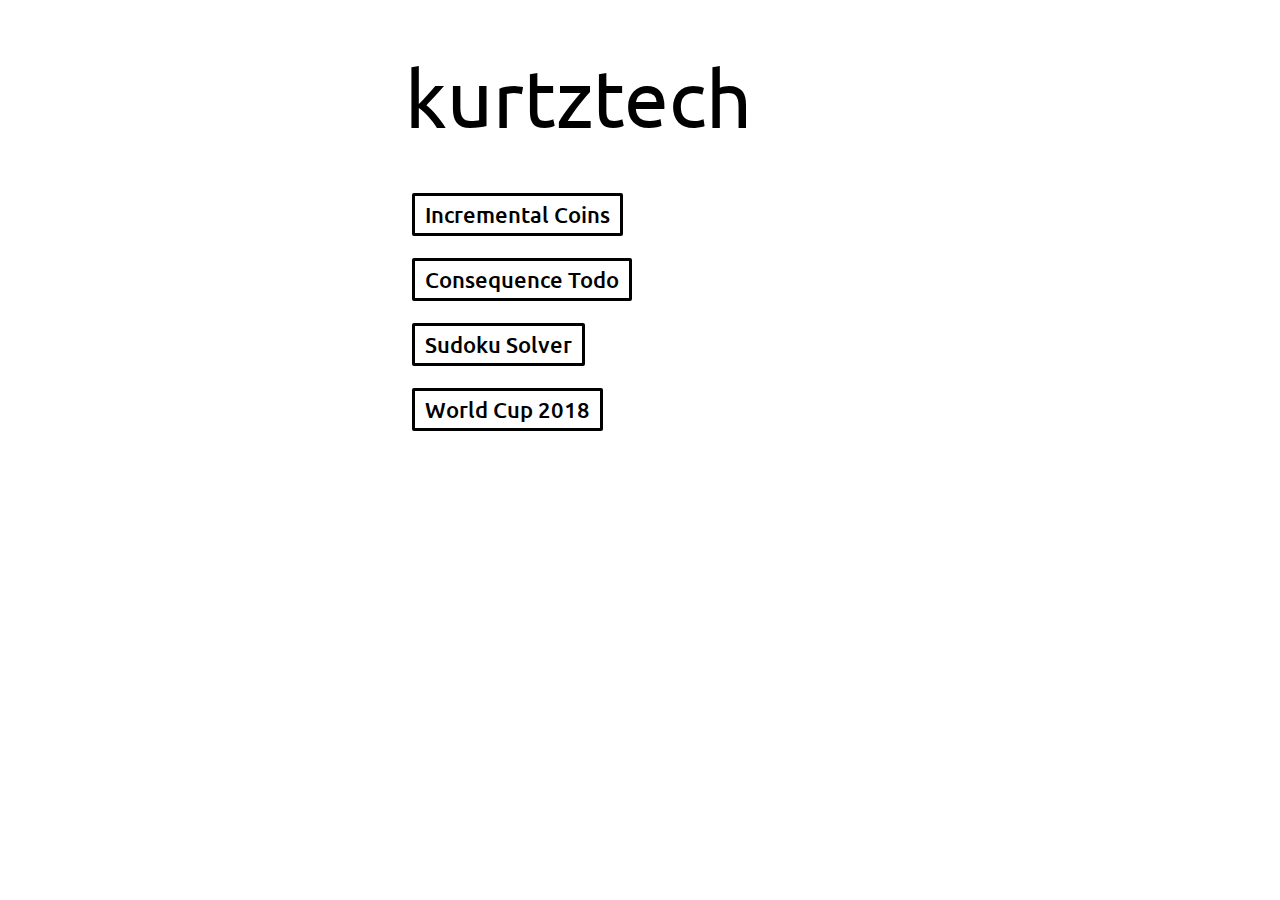
<file: index.html>
<!DOCTYPE html>
<html>

<head>
	<title>kurtztech</title>
	<link rel="stylesheet" type="text/css" href="kurtztech.css">
</head>

<body>

	<div id="container">
		<div class="k-header" id="k-header">
			<h1 id="k-title">kurtztech</h1>
			<h1 class="hidden" id="hackerman">hackerman</h1>
		</div>
		<ul>
			<li>
				<a href="https://www.kongregate.com/games/kurtztech/incremental-coins">Incremental Coins</a>
			</li>
			<li>
				<a href="consequence-todo.html">Consequence Todo</a>
			</li>
			<li>
				<a href="sudoku.html">Sudoku Solver</a>
			</li>
			<li>
				<a href="world-cup-18.html">World Cup 2018</a>
			</li>
		</ul>
	</div>

	<script type="text/javascript" src="jquery-2.2.4.min.js"></script>
	<script type="text/javascript" src="kurtztech.js"></script>
</body>

</html>
</file>
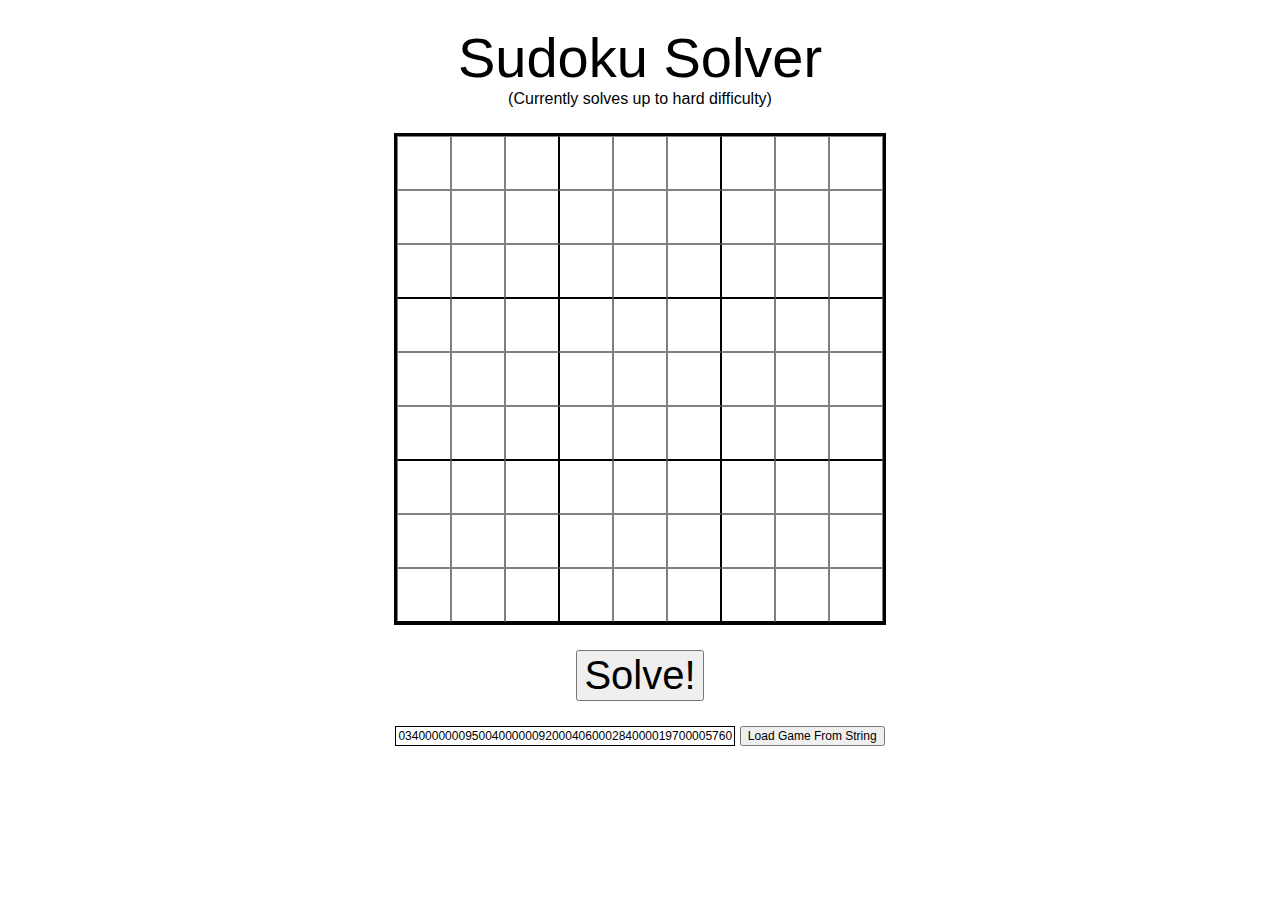
<file: sudoku.html>
<!DOCTYPE html>
<html>

<head>
	<title>Sudoku Solver</title>
	<link rel="stylesheet" type="text/css" href="sudoku.css">
</head>

<body>

	<h1>Sudoku Solver</h1>
	<p>(Currently solves up to hard difficulty)</p>

	<table>
		<tbody>
			<tr>
				<td>
					<input class="square-input" maxlength="1" value="">
				</td>
				<td>
					<input class="square-input" maxlength="1" value="">
				</td>
				<td>
					<input class="square-input" maxlength="1" value="">
				</td>
				<td>
					<input class="square-input" maxlength="1" value="">
				</td>
				<td>
					<input class="square-input" maxlength="1" value="">
				</td>
				<td>
					<input class="square-input" maxlength="1" value="">
				</td>
				<td>
					<input class="square-input" maxlength="1" value="">
				</td>
				<td>
					<input class="square-input" maxlength="1" value="">
				</td>
				<td>
					<input class="square-input" maxlength="1" value="">
				</td>
			</tr>
			<tr>
				<td>
					<input class="square-input" maxlength="1" value="">
				</td>
				<td>
					<input class="square-input" maxlength="1" value="">
				</td>
				<td>
					<input class="square-input" maxlength="1" value="">
				</td>
				<td>
					<input class="square-input" maxlength="1" value="">
				</td>
				<td>
					<input class="square-input" maxlength="1" value="">
				</td>
				<td>
					<input class="square-input" maxlength="1" value="">
				</td>
				<td>
					<input class="square-input" maxlength="1" value="">
				</td>
				<td>
					<input class="square-input" maxlength="1" value="">
				</td>
				<td>
					<input class="square-input" maxlength="1" value="">
				</td>
			</tr>
			<tr>
				<td>
					<input class="square-input" maxlength="1" value="">
				</td>
				<td>
					<input class="square-input" maxlength="1" value="">
				</td>
				<td>
					<input class="square-input" maxlength="1" value="">
				</td>
				<td>
					<input class="square-input" maxlength="1" value="">
				</td>
				<td>
					<input class="square-input" maxlength="1" value="">
				</td>
				<td>
					<input class="square-input" maxlength="1" value="">
				</td>
				<td>
					<input class="square-input" maxlength="1" value="">
				</td>
				<td>
					<input class="square-input" maxlength="1" value="">
				</td>
				<td>
					<input class="square-input" maxlength="1" value="">
				</td>
			</tr>
			<tr>
				<td>
					<input class="square-input" maxlength="1" value="">
				</td>
				<td>
					<input class="square-input" maxlength="1" value="">
				</td>
				<td>
					<input class="square-input" maxlength="1" value="">
				</td>
				<td>
					<input class="square-input" maxlength="1" value="">
				</td>
				<td>
					<input class="square-input" maxlength="1" value="">
				</td>
				<td>
					<input class="square-input" maxlength="1" value="">
				</td>
				<td>
					<input class="square-input" maxlength="1" value="">
				</td>
				<td>
					<input class="square-input" maxlength="1" value="">
				</td>
				<td>
					<input class="square-input" maxlength="1" value="">
				</td>
			</tr>
			<tr>
				<td>
					<input class="square-input" maxlength="1" value="">
				</td>
				<td>
					<input class="square-input" maxlength="1" value="">
				</td>
				<td>
					<input class="square-input" maxlength="1" value="">
				</td>
				<td>
					<input class="square-input" maxlength="1" value="">
				</td>
				<td>
					<input class="square-input" maxlength="1" value="">
				</td>
				<td>
					<input class="square-input" maxlength="1" value="">
				</td>
				<td>
					<input class="square-input" maxlength="1" value="">
				</td>
				<td>
					<input class="square-input" maxlength="1" value="">
				</td>
				<td>
					<input class="square-input" maxlength="1" value="">
				</td>
			</tr>
			<tr>
				<td>
					<input class="square-input" maxlength="1" value="">
				</td>
				<td>
					<input class="square-input" maxlength="1" value="">
				</td>
				<td>
					<input class="square-input" maxlength="1" value="">
				</td>
				<td>
					<input class="square-input" maxlength="1" value="">
				</td>
				<td>
					<input class="square-input" maxlength="1" value="">
				</td>
				<td>
					<input class="square-input" maxlength="1" value="">
				</td>
				<td>
					<input class="square-input" maxlength="1" value="">
				</td>
				<td>
					<input class="square-input" maxlength="1" value="">
				</td>
				<td>
					<input class="square-input" maxlength="1" value="">
				</td>
			</tr>
			<tr>
				<td>
					<input class="square-input" maxlength="1" value="">
				</td>
				<td>
					<input class="square-input" maxlength="1" value="">
				</td>
				<td>
					<input class="square-input" maxlength="1" value="">
				</td>
				<td>
					<input class="square-input" maxlength="1" value="">
				</td>
				<td>
					<input class="square-input" maxlength="1" value="">
				</td>
				<td>
					<input class="square-input" maxlength="1" value="">
				</td>
				<td>
					<input class="square-input" maxlength="1" value="">
				</td>
				<td>
					<input class="square-input" maxlength="1" value="">
				</td>
				<td>
					<input class="square-input" maxlength="1" value="">
				</td>
			</tr>
			<tr>
				<td>
					<input class="square-input" maxlength="1" value="">
				</td>
				<td>
					<input class="square-input" maxlength="1" value="">
				</td>
				<td>
					<input class="square-input" maxlength="1" value="">
				</td>
				<td>
					<input class="square-input" maxlength="1" value="">
				</td>
				<td>
					<input class="square-input" maxlength="1" value="">
				</td>
				<td>
					<input class="square-input" maxlength="1" value="">
				</td>
				<td>
					<input class="square-input" maxlength="1" value="">
				</td>
				<td>
					<input class="square-input" maxlength="1" value="">
				</td>
				<td>
					<input class="square-input" maxlength="1" value="">
				</td>
			</tr>
			<tr>
				<td>
					<input class="square-input" maxlength="1" value="">
				</td>
				<td>
					<input class="square-input" maxlength="1" value="">
				</td>
				<td>
					<input class="square-input" maxlength="1" value="">
				</td>
				<td>
					<input class="square-input" maxlength="1" value="">
				</td>
				<td>
					<input class="square-input" maxlength="1" value="">
				</td>
				<td>
					<input class="square-input" maxlength="1" value="">
				</td>
				<td>
					<input class="square-input" maxlength="1" value="">
				</td>
				<td>
					<input class="square-input" maxlength="1" value="">
				</td>
				<td>
					<input class="square-input" maxlength="1" value="">
				</td>
			</tr>
		</tbody>
	</table>

	<button onclick="tableSolve()">Solve!</button>
	<br>
	<input type="text" id="puzzle-input" value="034000000095004000000920004060002840000197000057600020900056000000300590000000280">
	<button id="input-btn" onclick="loadFromStr()">Load Game From String</button>

	<script type="text/javascript" src="sudoku.js"></script>
</body>

</html>
</file>
<file: kurtztech.css>
/* @import url('https://fonts.googleapis.com/css?family=Lato:400,700'); */
/* @import url('https://fonts.googleapis.com/css?family=Oxygen:400,700'); */
@import url('https://fonts.googleapis.com/css?family=Ubuntu:400,500');

* {
  box-sizing: border-box;
}

body {
  background-color: #ffffff;
  font-family: 'Ubuntu', sans-serif;
  font-size: 20px;
}

h1 {
  font-weight: 400;
  font-size: 80px;
  text-align: center;
  margin: 0;
}

#container {
  margin: auto;
  width: 470px;
}

.pointer {
  cursor: pointer;
}

.hackerman {
  height: 87px;
}

.k-header {
  text-align-last: left;
  margin: 50px 0;
}

.k-header > * {
  pointer-events: none;
}

ul {
  margin-left: 7px;
  padding: 0;
  list-style: none;
  display: flex;
  flex-direction: column;
  justify-content: space-between;
}

li {
  height: 40px;
  line-height: 40px;
  margin-bottom: 25px;
  font-weight: 500;
  font-size: 22px;
}

a:link,
a:visited {
  border: 3px solid black;
  border-radius: 2px;
  color: black;
  text-align: center;
  text-decoration: none;
  padding: 5px 10px;
}

a:hover,
a:active {
  background-color: black;
  color: white;
}

.hidden {
  display: none;
}
</file>
<file: sudoku.css>
body {
	text-align: center;
	font: 400 16px Arial;
}

h1 {
	font: 400 56px Arial;
	margin: 25px auto 0 auto;
	padding: 0;
}

p {
	margin: 0 auto;
}

table {
	float: center;
	margin: 25px auto;
	border-spacing: 0;
	border: 3px solid black;
}

tr:nth-of-type(3n+4) td {
	border-top: 1.75px solid black;
}

tr:nth-of-type(3n+3) td {
	border-bottom: 1.75px solid black;
}

td {
	border: 0.5px solid grey;
	height: 50px;
	width: 50px;
	margin: 0;
}

td:nth-of-type(9n+3), td:nth-of-type(9n+6) {
	border-right: 1.75px solid black;
}

td:nth-of-type(9n+7), td:nth-of-type(9n+4) {
	border-left: 1.75px solid black;
}

input {
	text-rendering: auto;
  box-sizing: border-box;	
	width: 50px;
	height: 50px;
  font: 400 30px Arial;
  text-align: center;
  border: solid 0 white;
}

button {
	font: 400 40px Arial;
}

#puzzle-input {
	text-rendering: auto;
  box-sizing: border-box;	
	width: 340px;
	height: 20px;
  font: 400 12px Arial;
  text-align: center;
  border: black solid 1px;
  margin-top: 25px;
}

#input-btn {
	font: 400 12px Arial;
}
</file>
